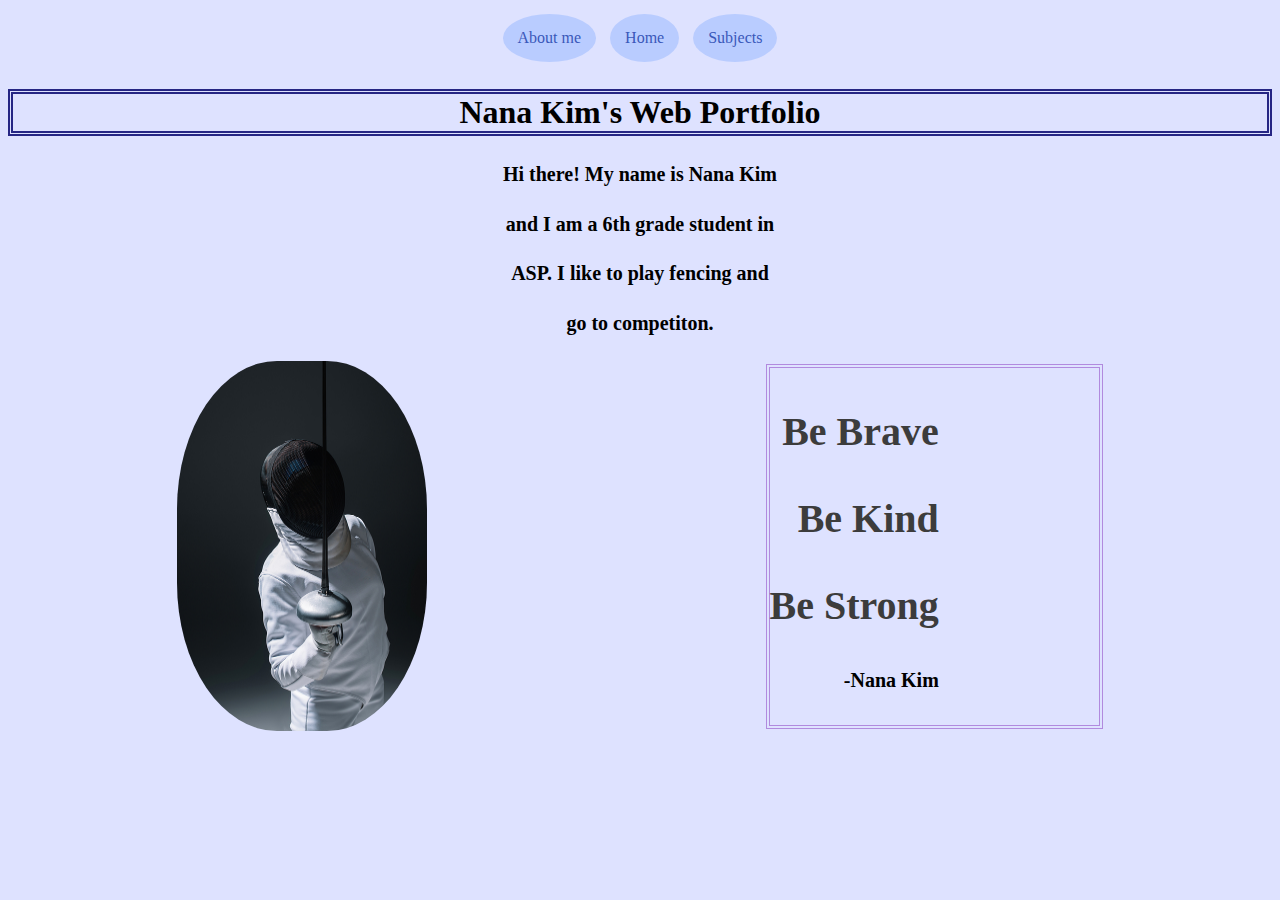
<file: index.html>
<!DOCTYPE html>
<html lang="en">

<head>
    <meta charset="UTF-8">
    <meta name="viewport" content="width=device-width, initial-scale=1.0">
    <title>Document</title>
    <link rel="stylesheet" href="nav.css">
    <link rel="stylesheet" href="index.css">

</head>

<body>

    <div class="nav">
        <a href="about.html" class="aboutb">About me</a>
        <a href="index.html" class="homeb">Home</a>
        <a href="subjects.html" class="subjectb">Subjects</a>
    </div>
    <div class="header">
        <h1>Nana Kim's Web Portfolio</h1>
    </div>
    <div class="main">
        <div class="text1">
            <h4>Hi there! My name is Nana Kim</h4>
            <h4>and I am a 6th grade student in</h4>
            <h4>ASP. I like to play fencing and </h4>
            <h4>go to competiton.</h4>
        </div>
        <div class="sect2">
            <div class="text2">
                <h3>Be Brave</h3>
                <h3>Be Kind</h3>
                <h3>Be Strong</h3>
                <h5>-Nana Kim</h5>

            </div>
            <img src="fencer.jpeg" alt="" height="370px" width="250px">
        </div>

        <div class="footer"></div>


</body>

</html>
</file>
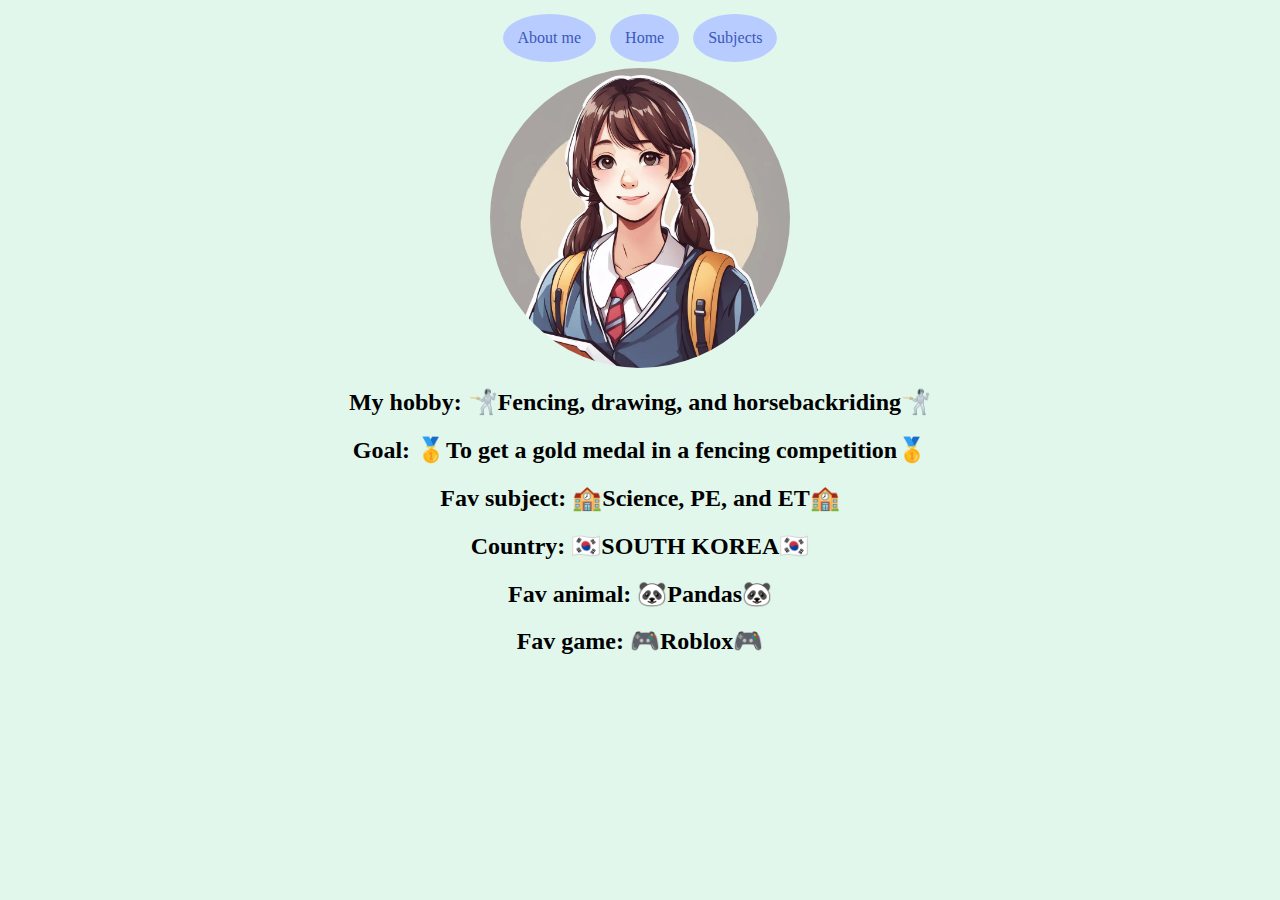
<file: about.html>
<!DOCTYPE html>
<html lang="en">
<head>
    <meta charset="UTF-8">
    <meta name="viewport" content="width=device-width, initial-scale=1.0">
    <title>Document</title>
    <link rel="stylesheet" href="nav.css">
    <link rel="stylesheet" href="about.css"
</head>
<body>
    
    <div class="nav">
        <a href="about.html" class="aboutb">About me</a>
        <a href="index.html" class="homeb">Home</a>
        <a href="subjects.html" class="subjectb">Subjects</a>
    </div>
    <div class="header"></div>
    <div class="main"></div>
    <img src="me in student.webp" alt="Me" width="300px" height="300px">

    <h2>My hobby: 🤺Fencing, drawing, and 
        horsebackriding🤺</h2>
        <h2>Goal: 🥇To get a gold medal in a fencing 
            competition🥇</h2>
            <h2>Fav subject: 🏫Science, PE, and ET🏫</h2>
            <h2>Country: 🇰🇷SOUTH KOREA🇰🇷</h2>
            <h2>Fav animal: 🐼Pandas🐼</h2>
            <h2>Fav game: 🎮Roblox🎮</h2>
    <div class="footer"></div>


</body>
</html>
</file>
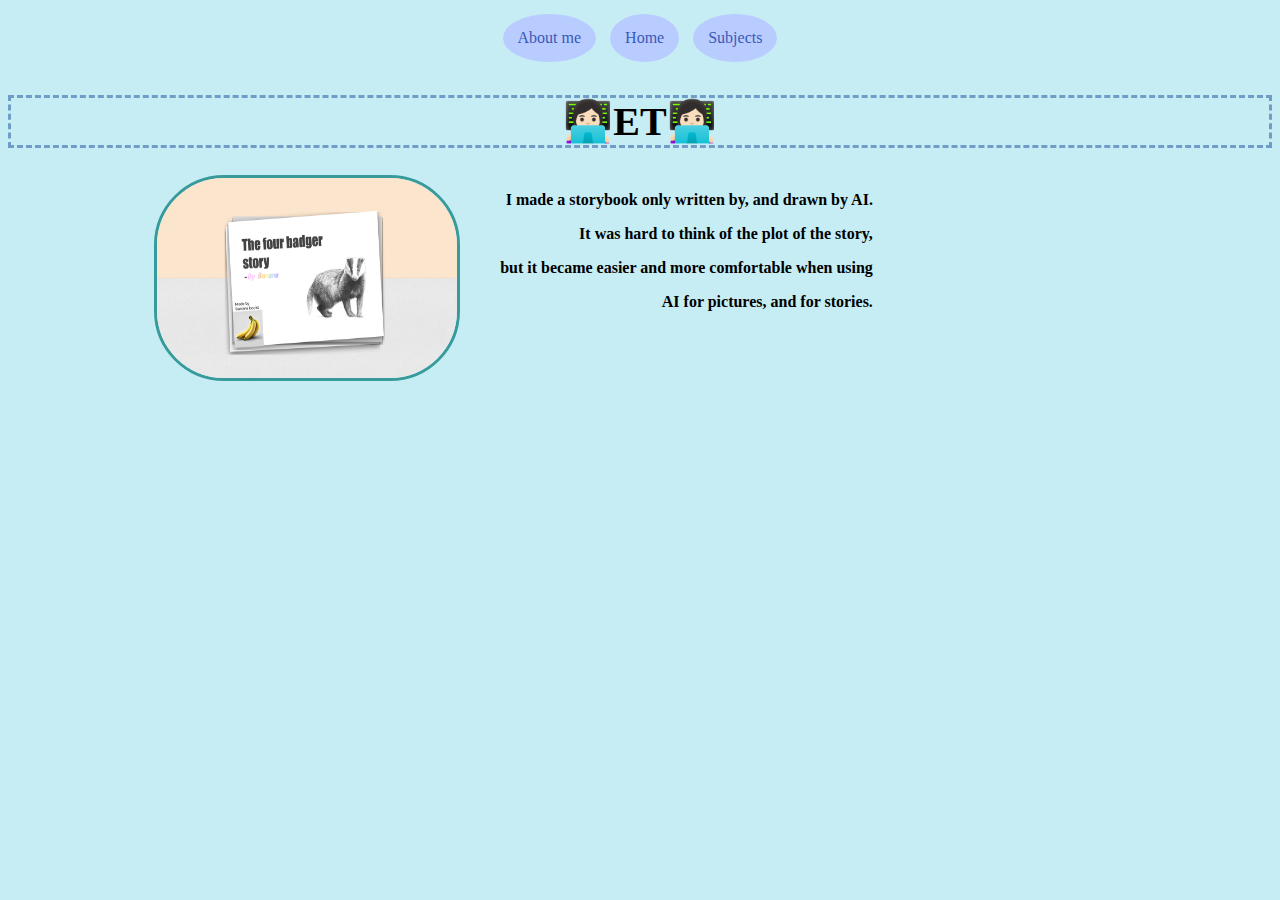
<file: et.html>
<!DOCTYPE html>
<html lang="en">

<head>
    <meta charset="UTF-8">
    <meta name="viewport" content="width=device-width, initial-scale=1.0">
    <title>Document</title>
    <link rel="stylesheet" href="nav.css">
    <link rel="stylesheet" href="et.css">
</head>

<body>

    <div class="nav">
        <a href="about.html" class="aboutb">About me</a>
        <a href="index.html" class="homeb">Home</a>
        <a href="subjects.html" class="subjectb">Subjects</a>
    </div>

    <h1>👩🏻‍💻ET👩🏻‍💻</h1>
    <div class="aipro">
        <img class="ai" src="story.png" alt="Story" height="200px" width="300px">

        <div class="storybook"> 
            <h3>I made a storybook only written by, and drawn by AI.</h3>
            <h3>It was hard to think of the plot of the story,</h3>

            <h3>but it became easier and more comfortable when using</h3>

            <h3>AI for pictures, and for stories.</h3>


        </div>
    </div>

</body>

</html>
</file>
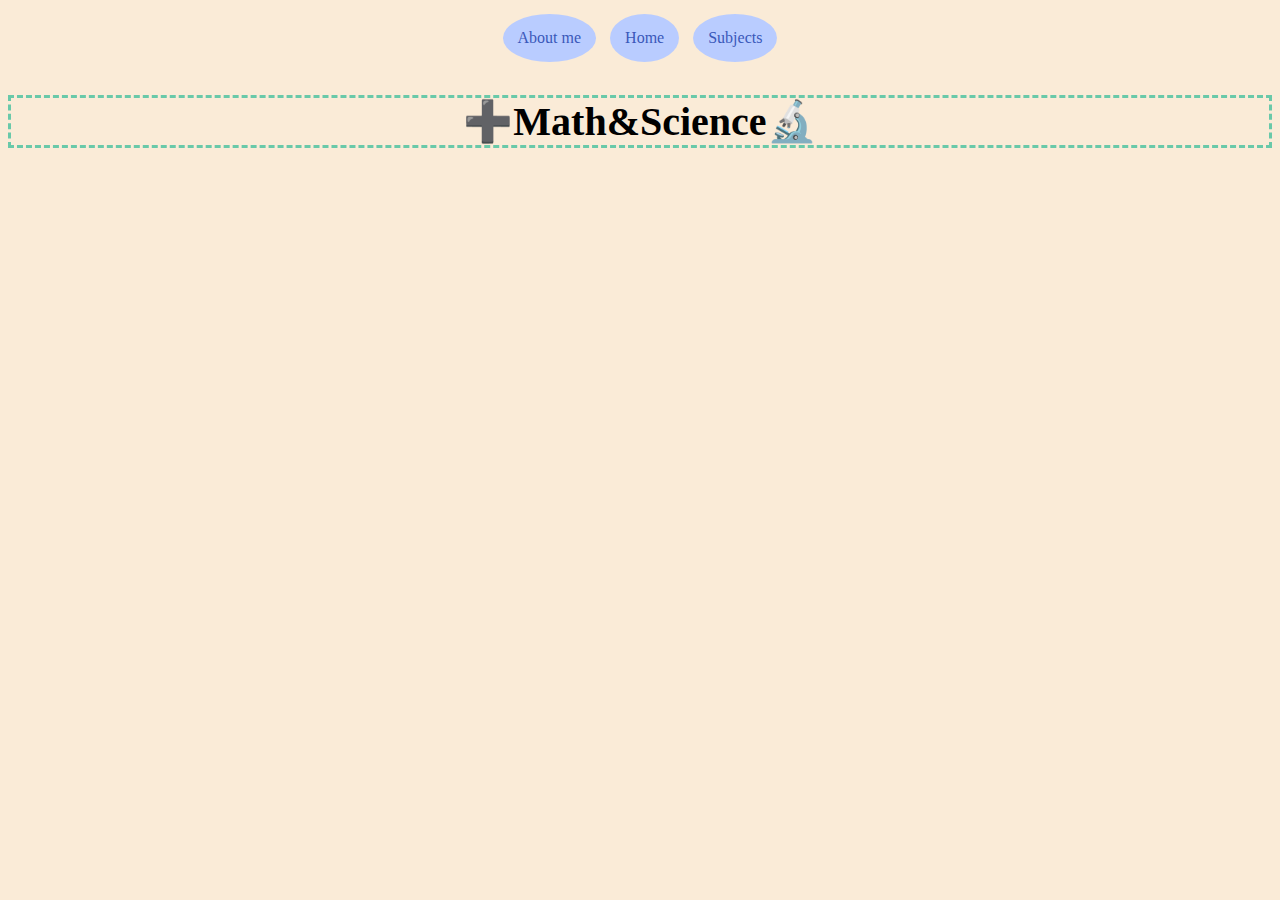
<file: mathsci.html>
<!DOCTYPE html>
<html lang="en">
<head>
    <meta charset="UTF-8">
    <meta name="viewport" content="width=device-width, initial-scale=1.0">
    <title>Document</title>
    <link rel="stylesheet" href="nav.css">
    <link rel="stylesheet" href="subjects.css">
    <link rel="stylesheet" href="mathsci.css">
</head>
<body>
    
    <div class="nav">
        <a href="about.html" class="aboutb">About me</a>
        <a href="index.html" class="homeb">Home</a>
        <a href="subjects.html" class="subjectb">Subjects</a>
    </div>
    <div class="header"></div>
    <div class="main">
        </div>
    <div class="footer"></div>

    <h1>➕Math&Science🔬</h1>
    


</body>
</html>
</file>
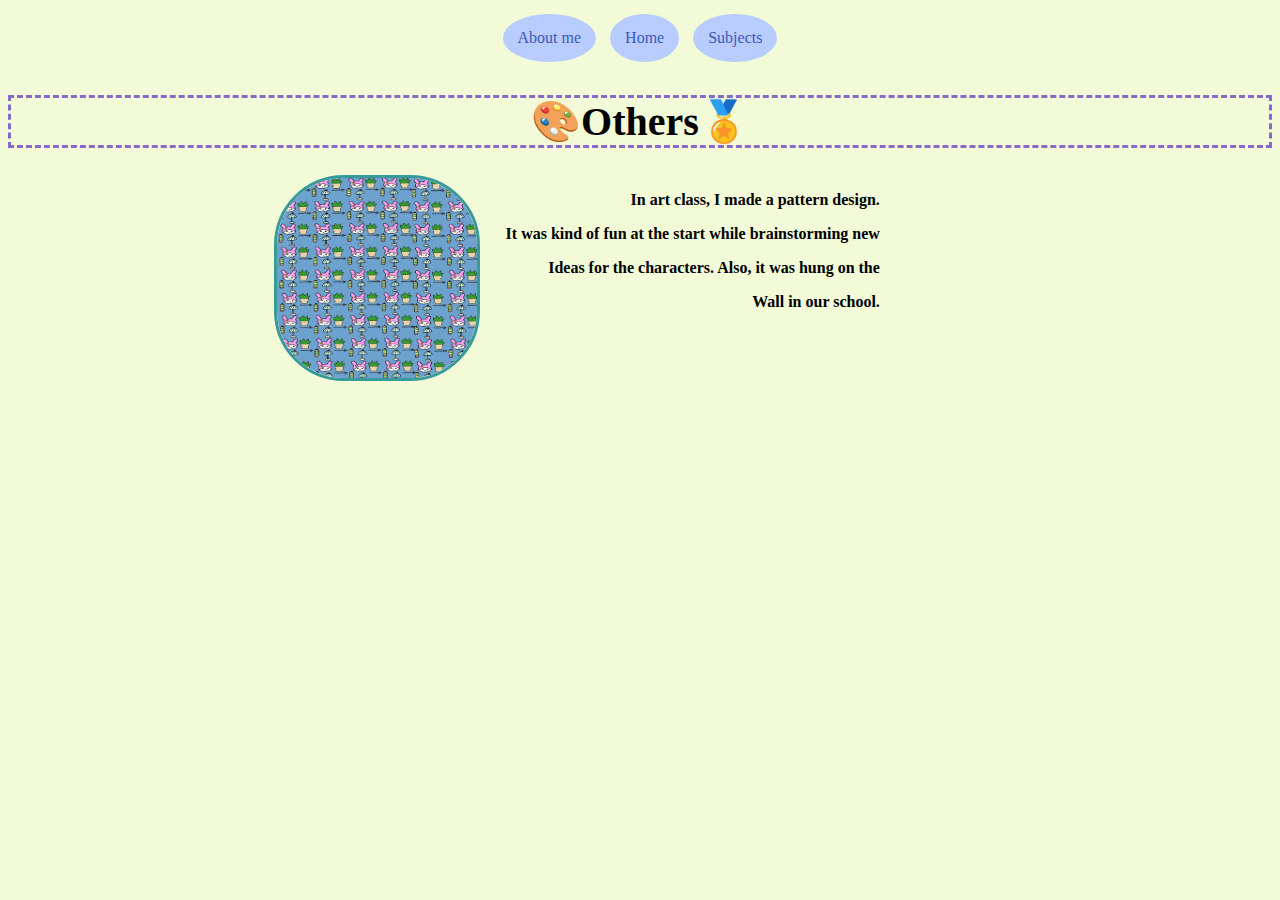
<file: other.html>
<!DOCTYPE html>
<html lang="en">
<head>
    <meta charset="UTF-8">
    <meta name="viewport" content="width=device-width, initial-scale=1.0">
    <title>Document</title>
    <link rel="stylesheet" href="nav.css">
    <link rel="stylesheet" href="other.css">
</head>
<body>
    
    <div class="nav">
        <a href="about.html" class="aboutb">About me</a>
        <a href="index.html" class="homeb">Home</a>
        <a href="subjects.html" class="subjectb">Subjects</a>
    </div>
    
    <h1>🎨Others🏅</h1>

<div class="pro1">
    <img src="ART PROJECT.jpg" alt="Artproject" height="200px" width="200px">

    <div class="art">

    <h3> In art class, I made a pattern design. </h3>
    <h3>It was kind of fun at the start while brainstorming new</h3>
    <h3>Ideas for the characters. Also, it was hung on the</h3>
    <h3>Wall in our school.</h3>

    </div>
</div>


</body>
</html>
</file>
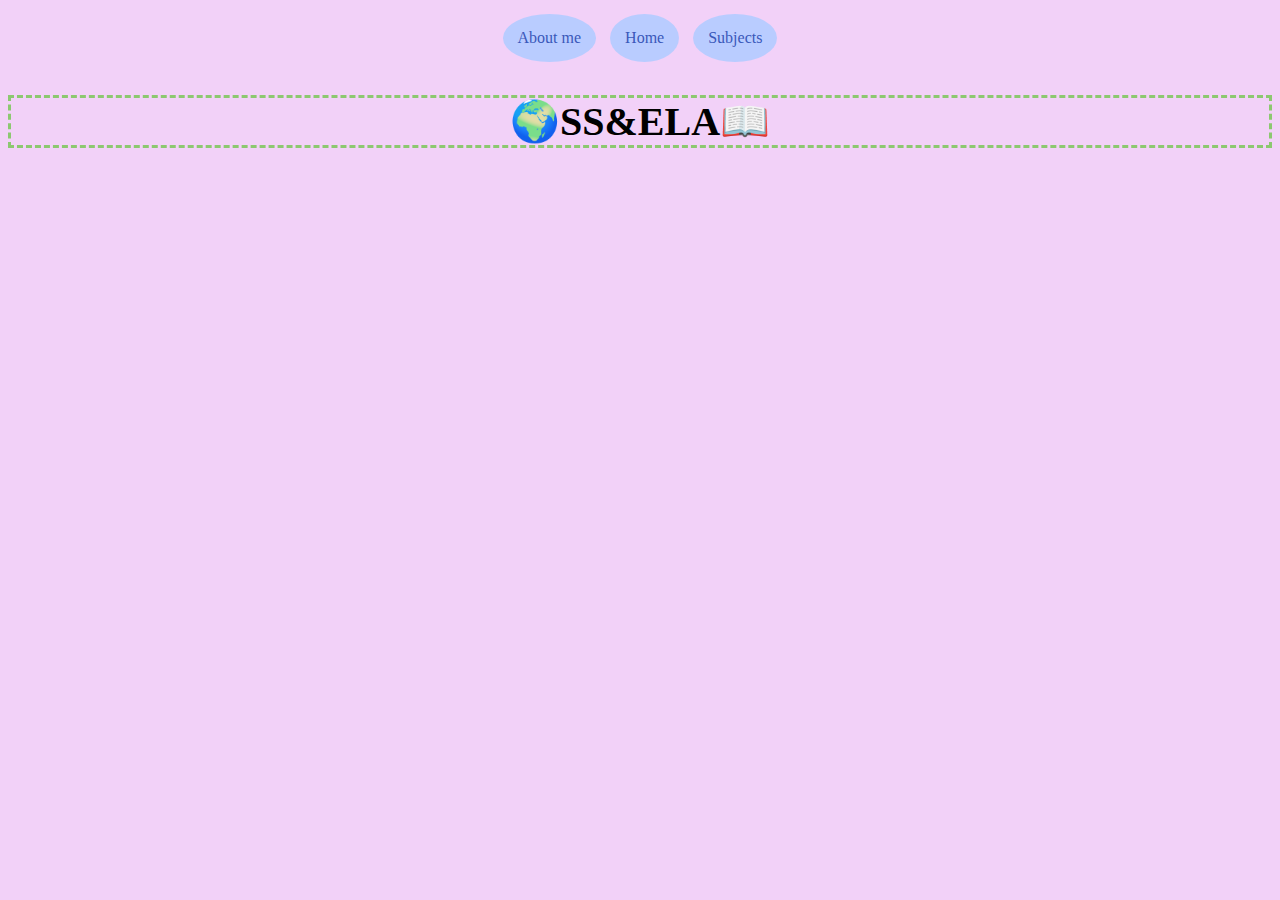
<file: ssela.html>
<!DOCTYPE html>
<html lang="en">
<head>
    <meta charset="UTF-8">
    <meta name="viewport" content="width=device-width, initial-scale=1.0">
    <title>Document</title>
    <link rel="stylesheet" href="nav.css">
    <link rel="stylesheet" href="subjects.css">
    <link rel="stylesheet" href="ssela.css">
</head>
<body>
    
    <div class="nav">
        <a href="about.html" class="aboutb">About me</a>
        <a href="index.html" class="homeb">Home</a>
        <a href="subjects.html" class="subjectb">Subjects</a>
    </div>
    
    <h1>🌍SS&ELA📖</h1>
    


</body>
</html>
</file>
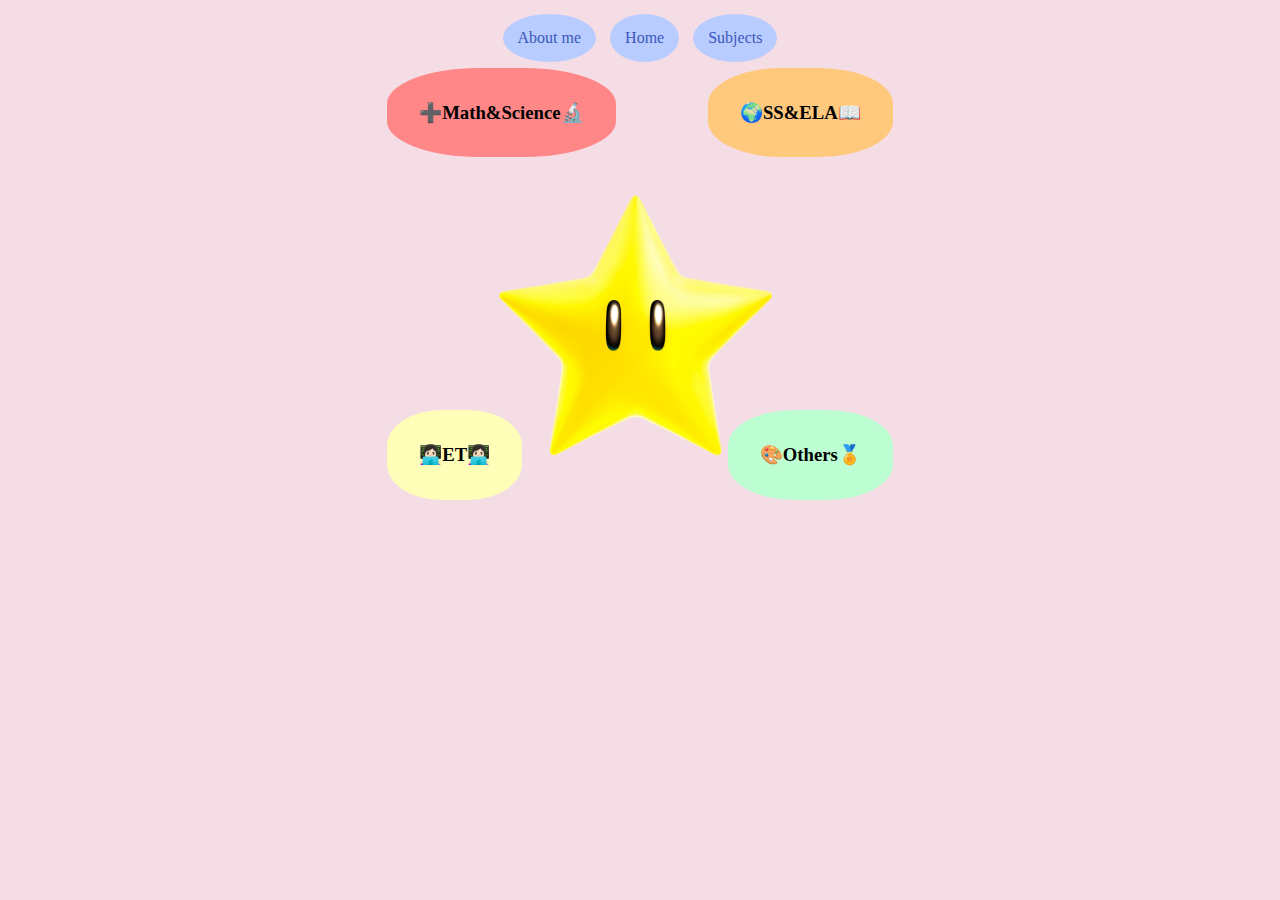
<file: subjects.html>
<!DOCTYPE html>
<html lang="en">
<head>
    <meta charset="UTF-8">
    <meta name="viewport" content="width=device-width, initial-scale=1.0">
    <title>Document</title>
    <link rel="stylesheet" href="nav.css">
    <link rel="stylesheet" href="subjects.css">
</head>
<body>
    
    <div class="nav">
        <a href="about.html" class="aboutb">About me</a>
        <a href="index.html" class="homeb">Home</a>
        <a href="subjects.html" class="subjectb">Subjects</a>
    </div>
    <div class="header"></div>
    <div class="main">
        <div class="top">
            <div class="subject1">
               <a href="mathsci.html"><h3>➕Math&Science🔬</h3></a>
            </div>
            <div class="subject2">
                <a href="ssela.html"><h3>🌍SS&ELA📖</h3></a>
            </div>
        </div>
        <img src="star.webp" alt="star" height="300px" width="300px"> 
        <div class="bottom">
            <div class="subject3">
                <a href="et.html"><h3>👩🏻‍💻ET👩🏻‍💻</h3></a>
            </div>
            <div class="subject4">
                <a href="other.html"><h3>🎨Others🏅</h3></a>
            </div>
        </div>
    <div class="footer"></div>
    


</body>
</html>
</file>
<file: nav.css>
.aboutb{

    background-color: #b9ccff;
    color: #3a58ba;
    padding: 15px 15px;
    text-align: center;
    text-decoration: none;
    font-size: 16px;
    margin: 6px 5px;
    display: inline-block;
    cursor: pointer;
    border-radius: 75%;
    
    
    
    
    }
    .homeb{

    background-color: #b9ccff;
    color: #3a58ba;
    padding: 15px 15px;
    text-align: center;
    text-decoration: none;
    font-size: 16px;
    margin: 6px 5px;
    display: inline-block;
    cursor: pointer;
    border-radius: 75%;

    }

    .subjectb{

        background-color: #b9ccff;
        color: #3a58ba;
        padding: 15px 15px;
        text-align: center;
        text-decoration: none;
        font-size: 16px;
        margin: 6px 5px;
        display: inline-block;
        cursor: pointer;
        border-radius: 75%;


    }
    .nav{

        text-align: center;
        
    }
</file>
<file: index.css>
h1{text-align: center;
border: 5px double rgb(38, 38, 132);
font-family: Apple Chancery;}

h4{text-align:center;
font-family: Hannotate TC;
font-size: 20px;}

img{display: block;margin:auto;
border-radius: 40%;}

h3{text-align:right;
font-size: 40px;
font-family: Academy Engraved LET;
color: rgb(60, 60, 60);
margin-right: 160px;}

h5{text-align: right;
font-size: 20px;
font-family: ITC Benguiat;
margin-right: 160px;}
.sect2{display: flex; flex-direction: row-reverse;}
.text2{border: 4px double rgba(160, 106, 210, 0.729) ;
margin: auto;}

body{
    background-color: #DEE2FF;
}
</file>
<file: about.css>
img{display:block; margin: auto; border-radius: 50%;overflow: hidden;}
h2{font-family: Hannotate TC;
text-align: center;}
body{
    background-color: #e2f7ec;
}
</file>
<file: et.css>
h1{font-family: Apple Chancery;
    text-align: center;
font-size: 40px;
border-style: dashed;
border-color: rgb(112, 156, 200);}

body{background-color: #c7edf4;}

img{border-style: solid;
border-color: rgb(55, 155, 155);
border-radius: 70px;}

.ai{margin-left: 10%;}

.storybook{
    text-align: right;
    margin-right: 30%;
}
.aipro{display: flex; justify-content: space-around;}

h3{font-family: Comic Sans MS;
font-size: 16px;}
</file>
<file: subjects.css>
.subject1 {

    background-color: #ff8787; 
    border: none;
    color: white;
    padding: 15px 32px;
    text-align: center;
    text-decoration: none;
    display: inline-block;
    font-size: 16px;
    border-radius: 40%;  
    margin-left: 30%;

  }
  a{text-decoration: none;
    color: #000000;}

.subject2 {

    background-color: #ffc97d;
    border: none;
    color: white;
    padding: 15px 32px;
    text-align: center;
    text-decoration: none;
    display: block;
    font-size: 16px;
    border-radius: 40%;
    float: right;
    margin-right: 30%;

}
.subject3 {

    background-color: #fffeb8;
    border: none;
    color: white;
    padding: 15px 32px;
    text-align: center;
    text-decoration: none;
    display: inline-block;
    font-size: 16px;
    border-radius: 40%;
    margin-left: 30%;

}
.subject4 {

    background-color: #bdffd3;
    border: none;
    color: white;
    padding: 15px 32px;
    text-align: center;
    text-decoration: none;
    display: inline-block;
    font-size: 16px;
    border-radius: 40%;
    margin-right: 30%;

}
.top, .bottom{ display: flex; flex-direction: row; justify-content: space-between;}
.top{margin-bottom: 20%;}

body{
    background-color: #f5dde6;
}
img{position: absolute; top: 20%; left: 38%;
}
</file>
<file: mathsci.css>
h1{font-family: Apple Chancery;
text-align: center;
font-size: 40px;
border-style: dashed;
border-color: rgb(105, 201, 169);}
body{background-color: antiquewhite;}
</file>
<file: other.css>
h1{font-family: Apple Chancery;
    text-align: center;
    font-size: 40px;
    border-style: dashed;
    border-color: rgb(134, 105, 201);}
    body{background-color: rgb(242, 250, 215);}

    img{border-style: solid;
        border-color: rgb(55, 155, 155);
        border-radius: 70px;
        margin-left: 20%;}

    

    .art{text-align: right;
        margin-right: 30%;}

  

    h3{font-family: Comic Sans MS;
        font-size: 16px;}
        .pro1{ display: flex; justify-content: space-around;}
</file>
<file: ssela.css>
h1{font-family: Apple Chancery;
    text-align: center;
    font-size: 40px;
    border-style: dashed;
    border-color: rgb(140, 200, 112);}
    
    body{background-color: #f2d1f8;}
</file>
